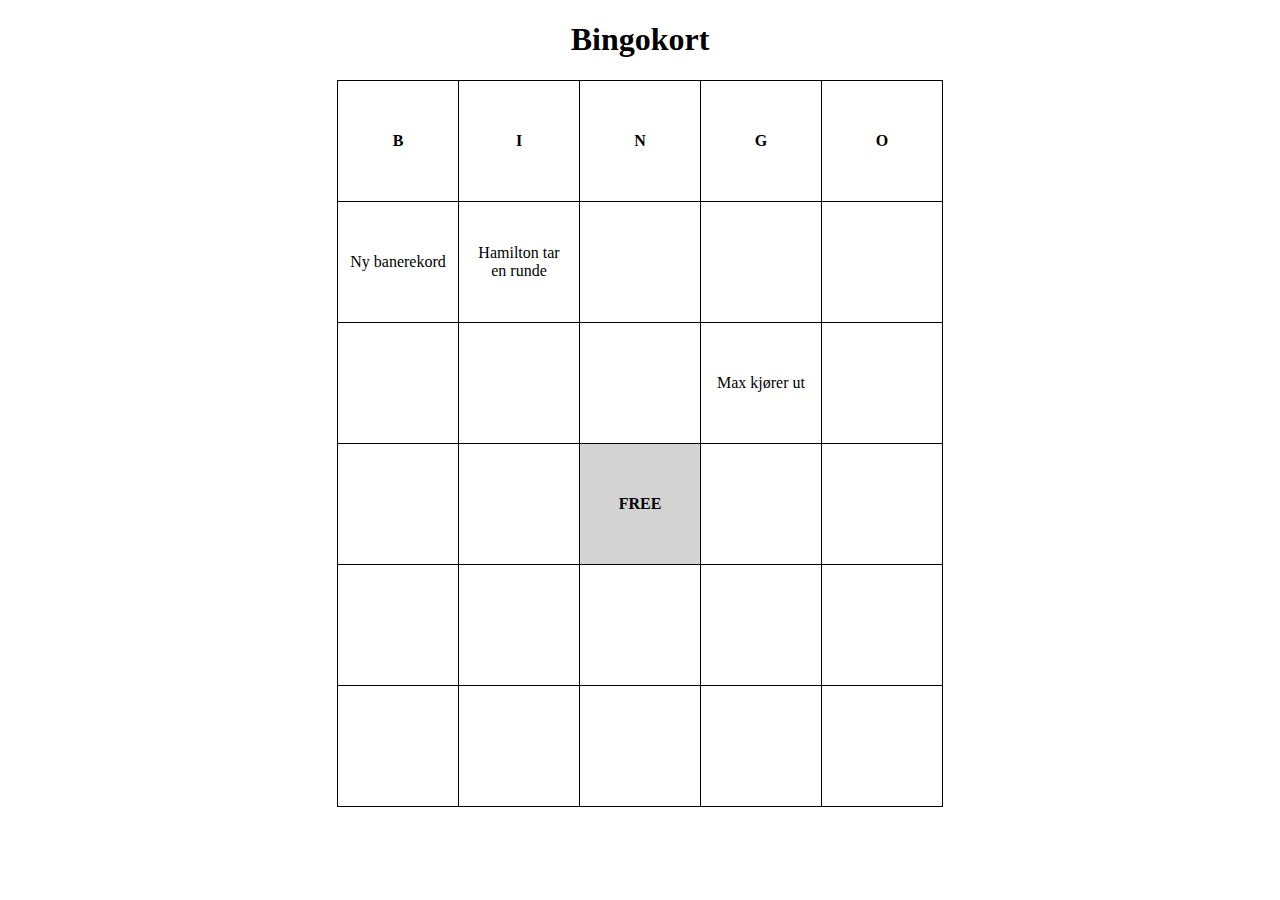
<file: Bingo/Bingokort.html>
<!DOCTYPE html>
<html lang="en">
<head>
    <meta charset="UTF-8">
    <meta name="viewport" content="width=device-width, initial-scale=1.0">
    <title>Bingokort</title>
    <style>
        table {
            border-collapse: collapse;
            margin: 20px auto;
        }
        td, th {
            border: 1px solid black;
            padding: 10px;
            text-align: center;
            width: 100px; /* Sett fast bredde */
            height: 100px; /* Sett fast høyde */
            position: relative; /* For å plassere krysset */
            cursor: pointer; /* Endre musepekeren til en hånd */
        }
        .free {
            background-color: lightgray;
            font-weight: bold;
        }
        .cross::after {
            content: "X";
            color: red;
            font-size: 2rem;
            font-weight: bold;
            position: absolute;
            top: 50%;
            left: 50%;
            transform: translate(-50%, -50%);
            pointer-events: none; /* Hindrer at krysset kan klikkes */
        }
    </style>
</head>
<body>
    <h1 style="text-align: center;">Bingokort</h1>
    <div id="bingo-container" style="text-align: center;"></div>

    <script type="module">
        import { generateCustomBingoCard } from './Bingo.mjs';

        const customTexts = [
            "Ny banerekord", "Hamilton tar en runde", "", "", "",
            "", "", "", "Max kjører ut", "",
            "", "", "", "", "",
            "", "", "", "", "",
            "", "", "", "", ""
        ];

        const bingoCard = generateCustomBingoCard(customTexts);

        function displayBingoCard(card) {
            const container = document.getElementById('bingo-container');
            const table = document.createElement('table');
            const headers = ["B", "I", "N", "G", "O"];

            const headerRow = document.createElement('tr');
            headers.forEach(header => {
                const th = document.createElement('th');
                th.textContent = header;
                headerRow.appendChild(th);
            });
            table.appendChild(headerRow);

            card.forEach((row, rowIndex) => {
                const tr = document.createElement('tr');
                row.forEach((cell, colIndex) => {
                    const td = document.createElement('td');
                    td.textContent = cell;
                    if (rowIndex === 2 && colIndex === 2) {
                        td.classList.add('free');
                    }
                    // Legg til klikkhendelse for å sette kryss
                    td.addEventListener('click', () => {
                        td.classList.toggle('cross');
                    });
                    tr.appendChild(td);
                });
                table.appendChild(tr);
            });

            container.appendChild(table);
        }

        displayBingoCard(bingoCard);
    </script>
</body>
</html>
</file>
